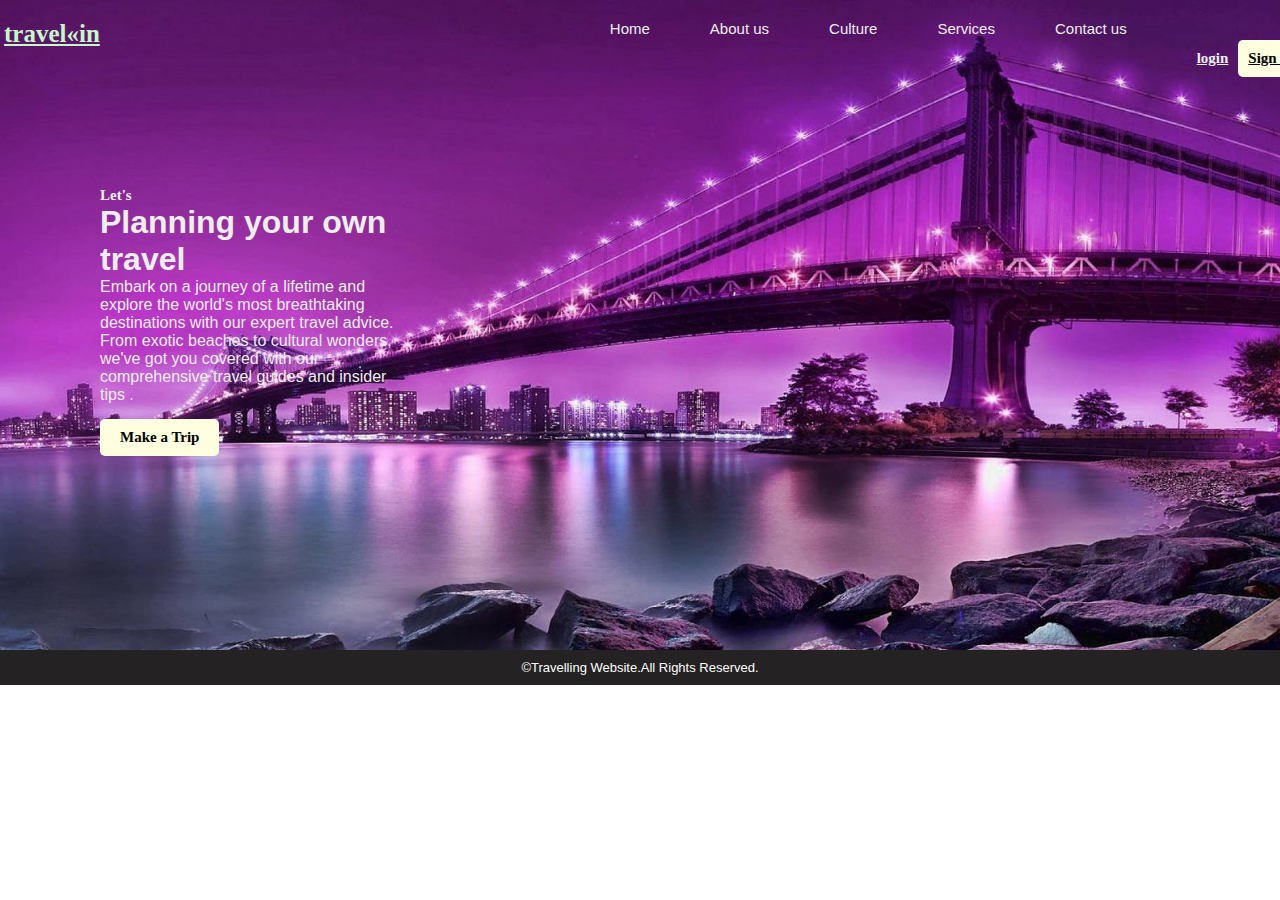
<file: Week-1/Task-1/index.html>
<!DOCTYPE html>
<html lang="en">

<head>
  <meta charset="UTF-8">
  <meta name="viewport" content="width=device-width, initial-scale=1.0">
  <link rel="stylesheet" href="style.css">
  <title>Landing-Page</title>
</head>
<body>
  <header> 
    <div id="background">
      <ul>
        <li><a href="#" id="logo">travel&laquo;in</a></li>
        <li><a href="#">Home</a></li>
        <li><a href="#">About us</a></li>
        <li><a href="#">Culture</a></li>
        <li><a href="#">Services</a></li>
        <li><a href="#">Contact us</a></li>
        <a href="#" class="btn">login</a>
        <a href="#" class="button1">Sign up</a>
      </ul>
      <div class="container">
        <h6>Let's</h6>
        <h1>Planning your own travel</h1>
        <p>
          Embark on a journey of a lifetime and explore the world's most breathtaking destinations with our expert
          travel advice. From exotic beaches to cultural wonders, we've got you covered with our comprehensive travel
          guides and insider tips .
        </p>
        <a href="#" class="button">Make a Trip</a>
      </div>
    </div>
  </header>

  <footer>
    <p>&copy;Travelling Website.All Rights Reserved.</p>
  </footer>
</body>
</html>
</file>
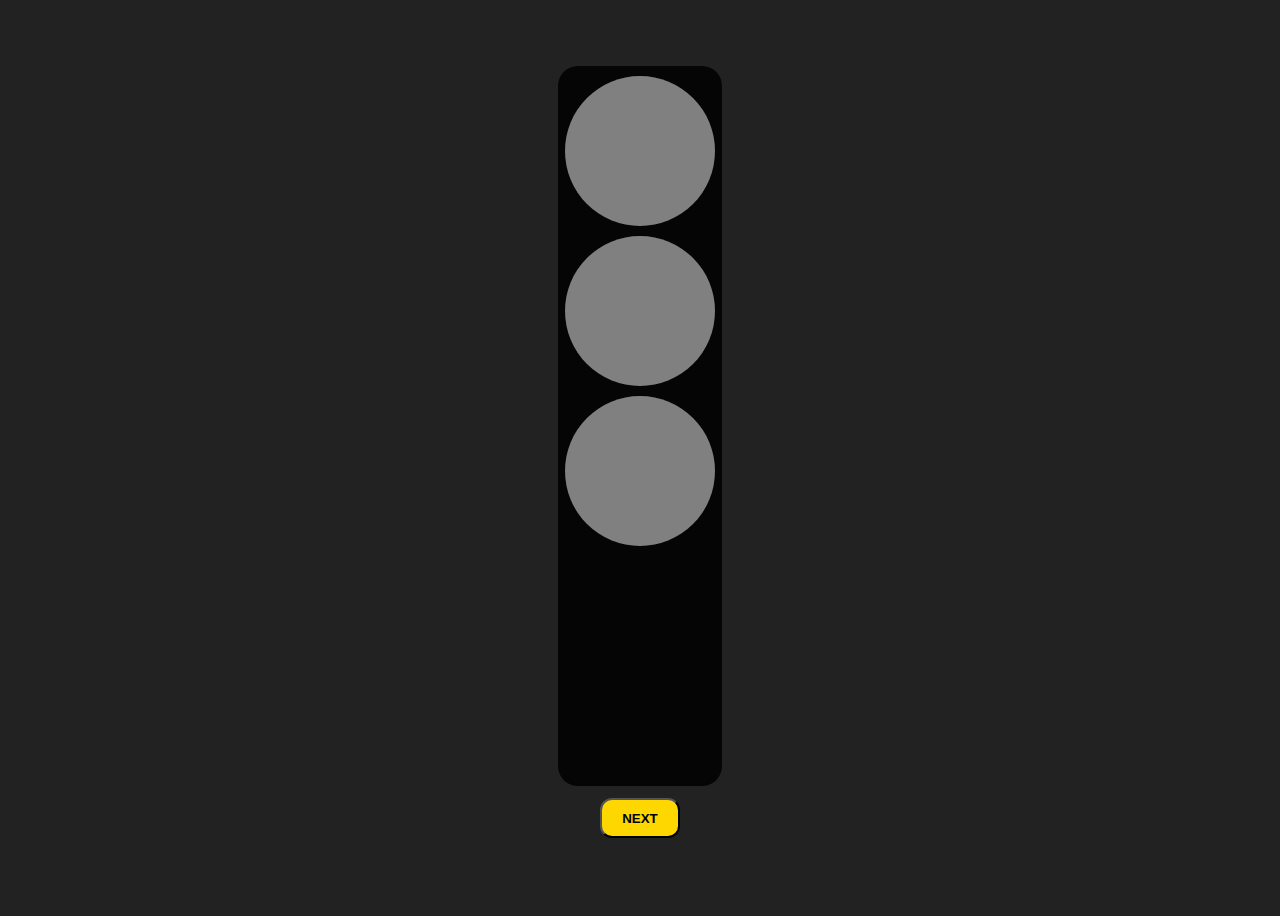
<file: Week-3/Task-1/index.html>
<!DOCTYPE html>
<html lang="en">

<head>
  <meta charset="UTF-8">
  <meta name="viewport" content="width=device-width, initial-scale=1.0">
  <link rel="stylesheet" href="style.css">
  <title>Traffic Lights</title>
  
</head>

<body>
  <div class="traffic-light">
    <div id="red" class="light red"></div>
    <div id="yellow" class="light yellow"></div>
    <div id="green" class="light green"></div>
  </div>
  <button onclick="nextlight()">NEXT</button>
  <script src="script.js"></script>
</body>

</html>
</file>
<file: Week-1/Task-1/style.css>
* {
  font-family: sans-serif;
  padding: 0px;
  margin: 0px;
}

.div {
  height: 600px;
  width: 1349px;
  text-align: center;
  display: inline;
}

/*Background styling*/
#background {
  background-image: url('travel3.jpg');
  background-size: cover;
  width: 1349px;
  height: 650px;
  background-position: fixed;
}

/*Navbar*/
ul {
  display: flex;
  text-decoration: none;
}

li {
  list-style-type: none;
  display: inline;
  margin-right: 60px;
  margin-top: 20px;
}

a {
  color: #eee;
  text-decoration: none;
  font-size: 15px;
}

#logo {
  font-family: Georgia, 'Times New Roman', Times, serif;
  font-size: 25px;
  font-weight: bold;
  margin-left: 4px;
  margin-right: 450px;
  text-decoration: underline;
  color: rgb(198, 247, 198);
}

ul li a:hover {
  color: #ffcc00; 
}

.button:hover,
.button1:hover {
  background-color: gold;  
  transform: scale(1.1);
}

/*container styling*/
h6 {
  font-family: Georgia, Times, serif;
  font-size: 15px;
  font-weight: bold;
}

h1 {
  font-weight: bold;
}

.container {
  margin-top: 110px;
  text-align: start;
  width: 300px;
  margin-left: 100px;
  margin-bottom: 250px;
  border-radius: 10px;
  color: #eee;
  animation: slideleft 2s ease-in-out 0.5s;
}

/*showing Animation*/
@keyframes slideleft {
  from {
    transform: translatex(-100px);
  }

  to {
    transform: translateX(0px);
  }
}

/*Buttons styling*/
.button {
  background-color: lightyellow;
  color: black;
  padding: 10px 20px;
  text-decoration: none;
  border-radius: 5px;
  display: inline-block;
  margin-top: 15px;
  box-shadow: 2cm;
  text-align: center;
  font-weight: bold;
  font-family: Times, serif;
  animation: slideleft 2s ease-in-out 0.5s;
  transition: .3s ease-in-out;
}

.btn {
  display: inline-block;
  margin-top: 40px;
  padding: 10px;
  font-weight: bold;
  font-family: Times, serif;
  text-decoration: underline;
}

.button1 {
  background-color: lightyellow;
  color: black;
  text-align: center;
  padding: 10px 10px;
  margin-right: 20px;
  margin-top: 40px;
  border-radius: 5px;
  display: inline-block;
  box-shadow: 2cm;
  font-weight: bold;
  font-family: Times, serif;
  text-decoration: underline;
  transition: .3s ease-in-out;
}

/*Footer*/
footer {
  background-color: #242222;
  color: white;
  text-align: center;
  padding: 10px;
  font-size: small;
}
</file>
<file: Week-3/Task-1/style.css>
body {
  display: flex;
  flex-direction: column;
  align-items: center;
  justify-content: center;
  height: 100vh;
  background-color: #222;

}
/* Background styling */
.traffic-light {
  width: 13%;
  height: 80vh;
  background-color: rgba(0, 0, 0, 0.856);
  display: inline-block;
  align-items: center;
  justify-content: center;
  border-radius: 20px;
}

/* lights shaping */
.light {
  width: 150px;
  height: 150px;
  margin: 10px auto;
  border-radius: 50%;
  background-color: gray;
  cursor: pointer;
}

/* Hover effect and lighting */
.red:hover {
  background-color: red;
  transform: scale(1.1);
  box-shadow: 0 0 10px orange, 0 0 40px yellow, 0 0 80px red;
}

.yellow:hover {
  background-color: yellow;
  transform: scale(1.1);
  box-shadow: 0 0 10px orangered, 0 0 40px orange, 0 0 80px yellow;
}

.green:hover {
  background-color: green;
  transform: scale(1.1);
  box-shadow: 0 0 10px greenyellow, 0 0 40px yellow, 0 0 80px green;
}

/* Button styling */
button {
  width: 80px;
  height: 40px;
  border-radius: 12px;
  background-color: gold;
  color: black;
  margin: 12px;
  display: inline;
  align-items: center;
  justify-content: center;
  font-weight: bold;
}

button:hover {
  background-color: gold;
  transform: scale(1.12);
  box-shadow: 0 0 15px gold;
}
</file>
